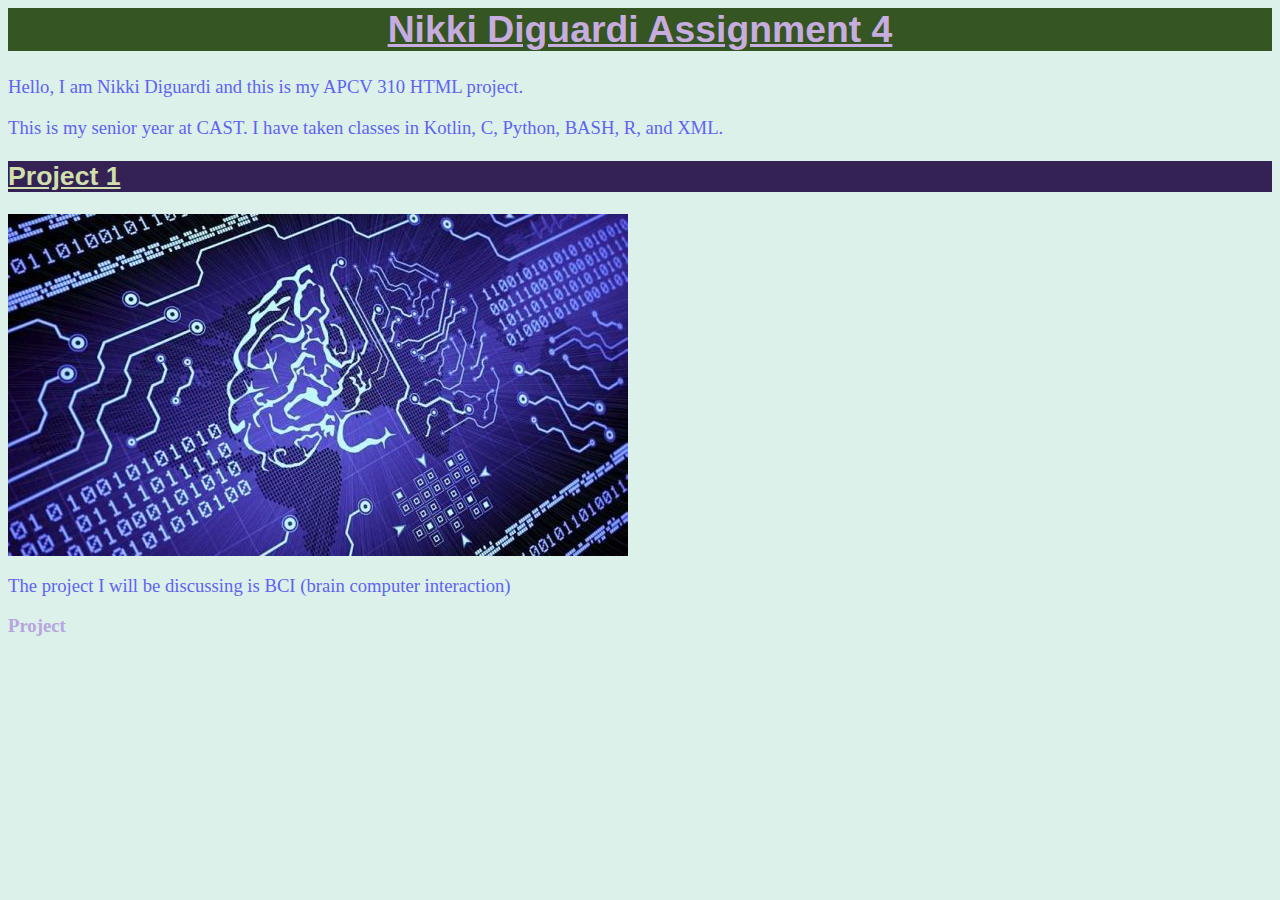
<file: index.html>
<!DOCTYPE HTML PUBLIC “-//W3C//DTD HTML 4.01 Transitional//EN”
“http://www.w3.org/TR/html4/loose.dtd”>
<html lang="en">
<head>
    <title>Index</title>
    <link rel="stylesheet" media="screen" href="project1.css">
    <meta name="author" content="Nikki Diguardi">
</head>
<!-- create a front page for this website-->
<!-- file must be at least 20 lines with 4 HMTL elements-->
<!--Create a CSS style sheet project1.css-->
<body>
    <div class="page-wrapper">
        <section class="intro" id="index-intro">
            <h1>Nikki Diguardi Assignment 4</h1>
            <p> Hello, I am Nikki Diguardi and this is my APCV 310 HTML project.</p>
            <p> This is my senior year at CAST. I have taken classes in Kotlin, C, Python, BASH, R, and XML.</p>
            <!--create a hyperlink to the project1.html-->
            <h2>Project 1</h2>
            <!--Add a picture of the project-->
            <img src="bci.jpg" alt="BCI">
            <p> The project I will be discussing is BCI (brain computer interaction)</p>
            <a href="project1.html">Project</a>
        </section>
</body>
</html>
</file>
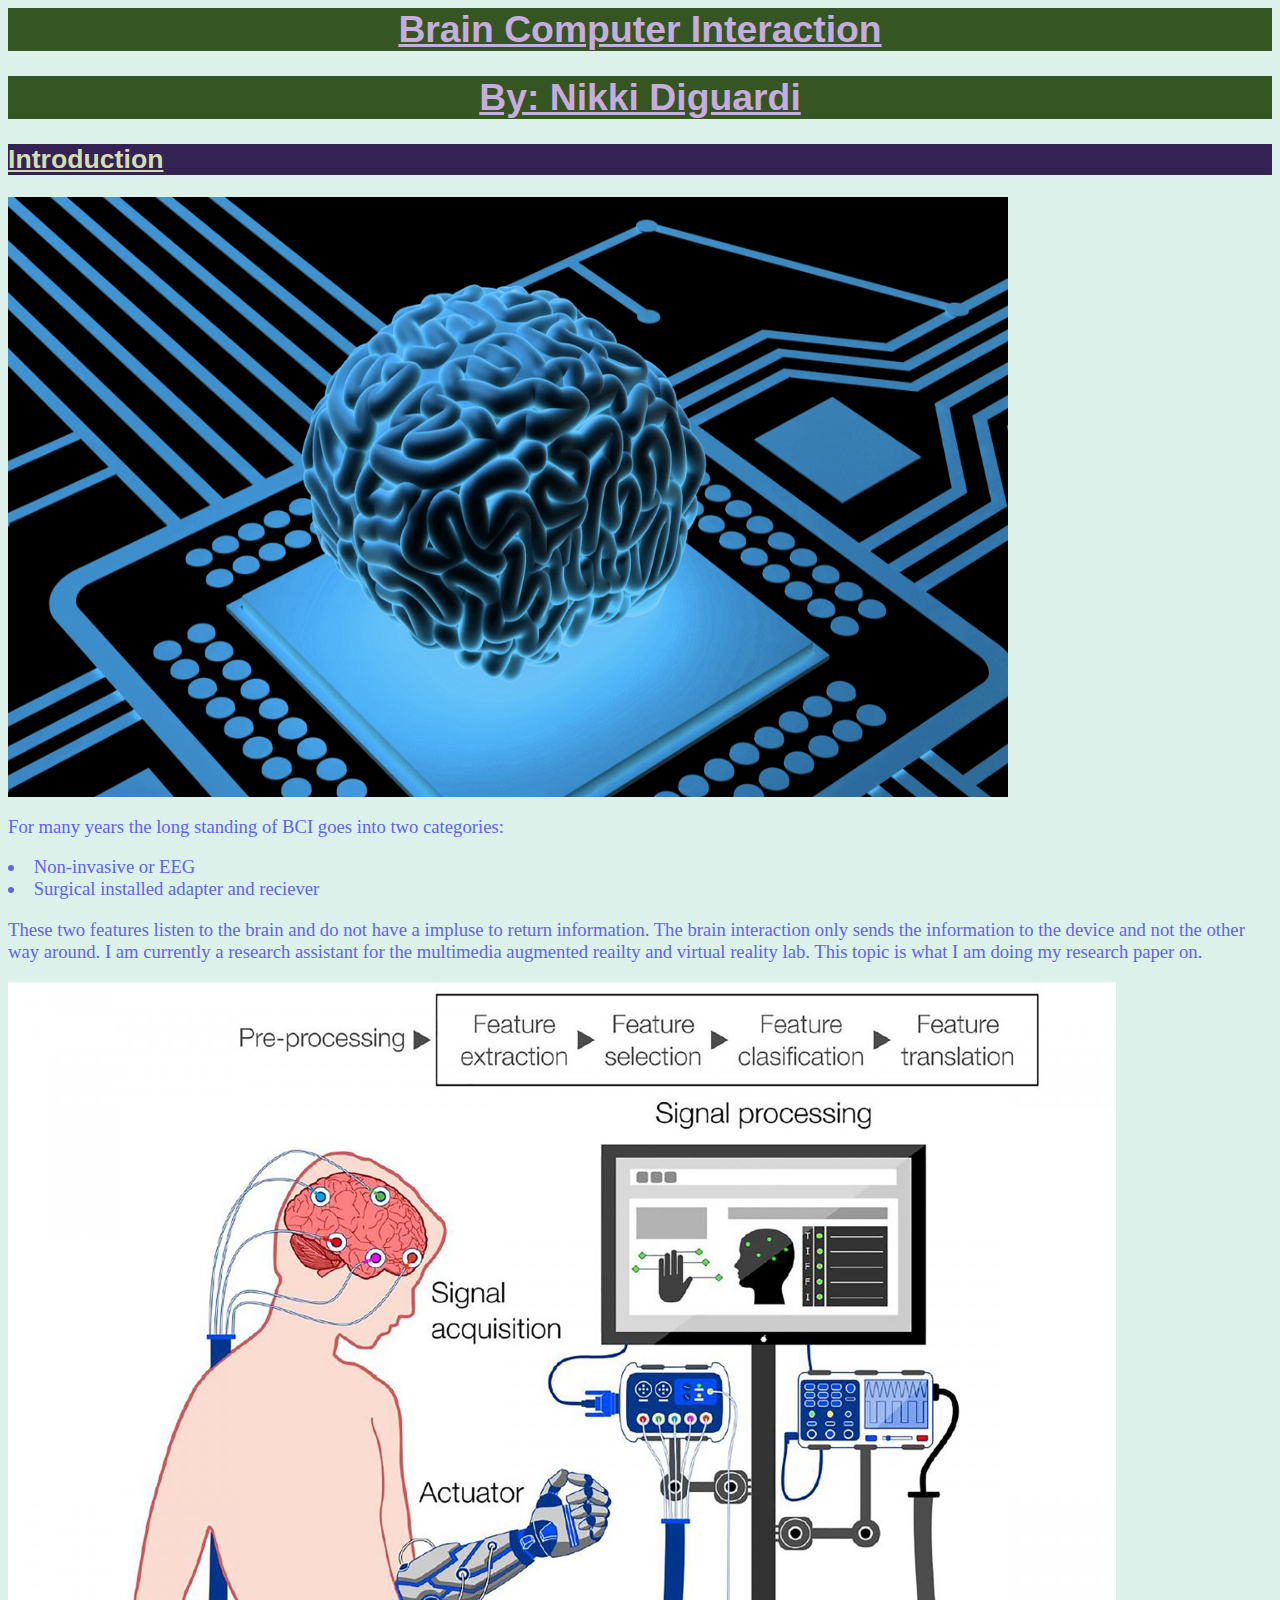
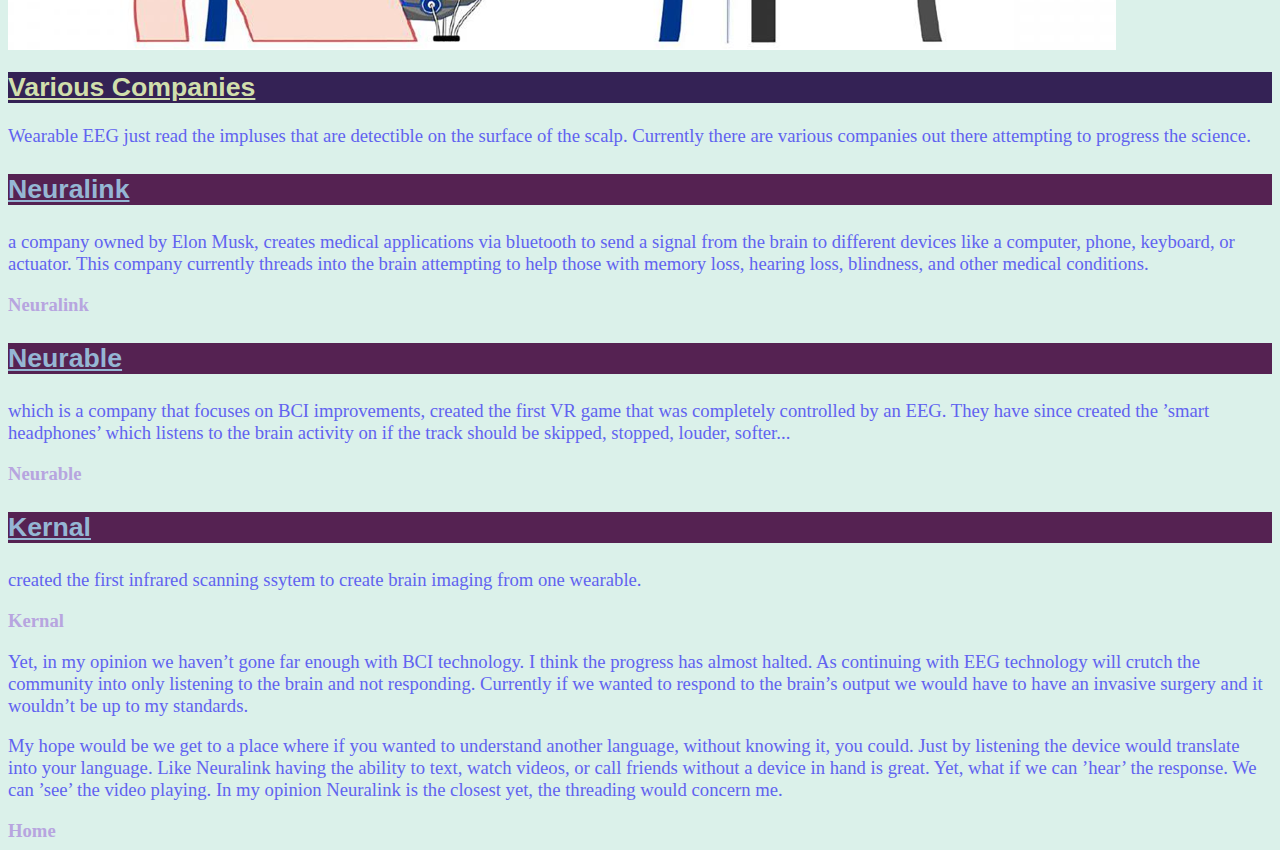
<file: project1.html>
<!DOCTYPE HTML PUBLIC “-//W3C//DTD HTML 4.01 Transitional//EN”
“http://www.w3.org/TR/html4/loose.dtd”>
<html>
<head>
    <title>Brain Computer Interaction</title>
    <link rel="stylesheet" media="screen" href="project1.css">
    <!-- create a recipe.css style sheet-->
    <meta name="author" content="Nikki Diguardi">
    <link rel="stylesheet" href="https://fonts.googleapis.com/css?family=Sofia&effect=neon|outline|emboss|shadow-multiple">
</head>
<!--Make an HTML file-->
<body>
<div class="page-wrapper">
    <section class="intro" id="pie-intro">
        <h1 class="font-effect-emboss">Brain Computer Interaction</h1>
        <h1>By: Nikki Diguardi</h1>
    </section>
    <section class="Introduction" id="intro">
        <!--Add a picture of bci-->
        <h2>Introduction</h2>
        <img src="chip.png" alt="brain chip" style="width:1000px;height:600px;">
        <p>For many years the long standing of BCI goes into two categories:</p>
        <li>Non-invasive or EEG </li>
        <li>Surgical installed adapter and reciever</li>
        <p>These two features listen to the brain and do not have a impluse to return information. 
        The brain interaction only sends the information to the device and not the other way around.
        I am currently a research assistant for the multimedia augmented reailty and virtual reality lab.
        This topic is what I am doing my research paper on.
        </p>
    </section>
    <section class="ending" id="try-it-out">
        <img src="actuator.png" alt="actuator">
        <h2>Various Companies</h2>
        <p>Wearable EEG just read the impluses that are detectible on the surface of the scalp.
            Currently there are various companies out there attempting to progress the science. 
        </p>
        <h3>Neuralink</h3>
        <p>a company owned by Elon Musk, creates medical applications via bluetooth to send a signal from the 
            brain to different devices like a computer, phone, keyboard, or actuator. This company currently threads
            into the brain attempting to help those with memory loss, hearing loss, blindness, and other medical conditions.
        </p>
        <a href="https://neuralink.com/">Neuralink</a>
        <h3>Neurable</h3>
        <p>which is a company that focuses on BCI improvements, created the first VR game that was completely controlled
            by an EEG. They have since created the &rsquo;smart headphones&rsquo; which listens to the brain activity on if the track should be
            skipped, stopped, louder, softer... 
        </p>
        <a href="https://neurable.com/">Neurable</a>
        <h3>Kernal</h3>
        <p>created the first infrared scanning ssytem to create brain imaging from one wearable. </p>
        <a href="https://www.kernel.com/">Kernal</a>
        <p>Yet, in my opinion we haven&rsquo;t gone far enough with BCI technology. I think the progress has almost halted. As continuing with
            EEG technology will crutch the community into only listening to the brain and not responding.
            Currently if we wanted to respond to the brain&rsquo;s output we would have to have an invasive surgery and it
            wouldn&rsquo;t be up to my standards.
        </p>
        <p>My hope would be we get to a place where if you wanted to understand another language, without knowing it, you could.
            Just by listening the device would translate into your language. Like Neuralink having the ability to text, watch videos,
            or call friends without a device in hand is great. Yet, what if we can &rsquo;hear&rsquo; the response.
            We can &rsquo;see&rsquo; the video playing. In my opinion Neuralink is the closest yet, the threading would concern me.
        </p>
    </section>
</div>
</body>
<!--put a link to home which goes to index.html-->
<a href="index.html">Home</a>
</html>
</file>
<file: project1.css>
/* basic elements */
body {
    background-color: rgb(219, 241, 234);
	color: #6163f0;
	font-family: Cambria, Cochin, Georgia, Times, 'Times New Roman', serif;
	font-size: 14pt;
}
/* 3 headings with at least: foreground color
background color
font-family goithic, futura, verdana or any sanserif
all underlined
h1: center align 28 pt bold
h3/h2: left align 20 normal
body: white background
text fore ground color
14pt font
font family: georgia, garmond
*/
h1 {
	background-color: #355522;
    color:rgb(198, 172, 223);
	font-family: 'Segoe UI', Tahoma, Geneva, Verdana, sans-serif;
	font-weight: bold;
	text-decoration: underline;
	text-align: center;
	font-size: 28pt;
}
h2 {
	background-color: #342255;
    color:rgb(209, 223, 172);
	font-family: 'Segoe UI', Tahoma, Geneva, Verdana, sans-serif;
	text-decoration: underline;
	text-align: left;
	font-size: 20pt;
}
h3 {
	background-color: #552252;
    color:rgb(149, 182, 212);
	font-family: 'Segoe UI', Tahoma, Geneva, Verdana, sans-serif;
	text-decoration: underline;
	text-align: left;
	font-size: 20pt;
}
a:link { 
	font-weight: bold; 
	text-decoration: none; 
	color: #B7A5DF;
	}

a:hover, a:focus, a:active { 
	text-decoration: underline; 
	color: #9685BA;
	}
</file>
